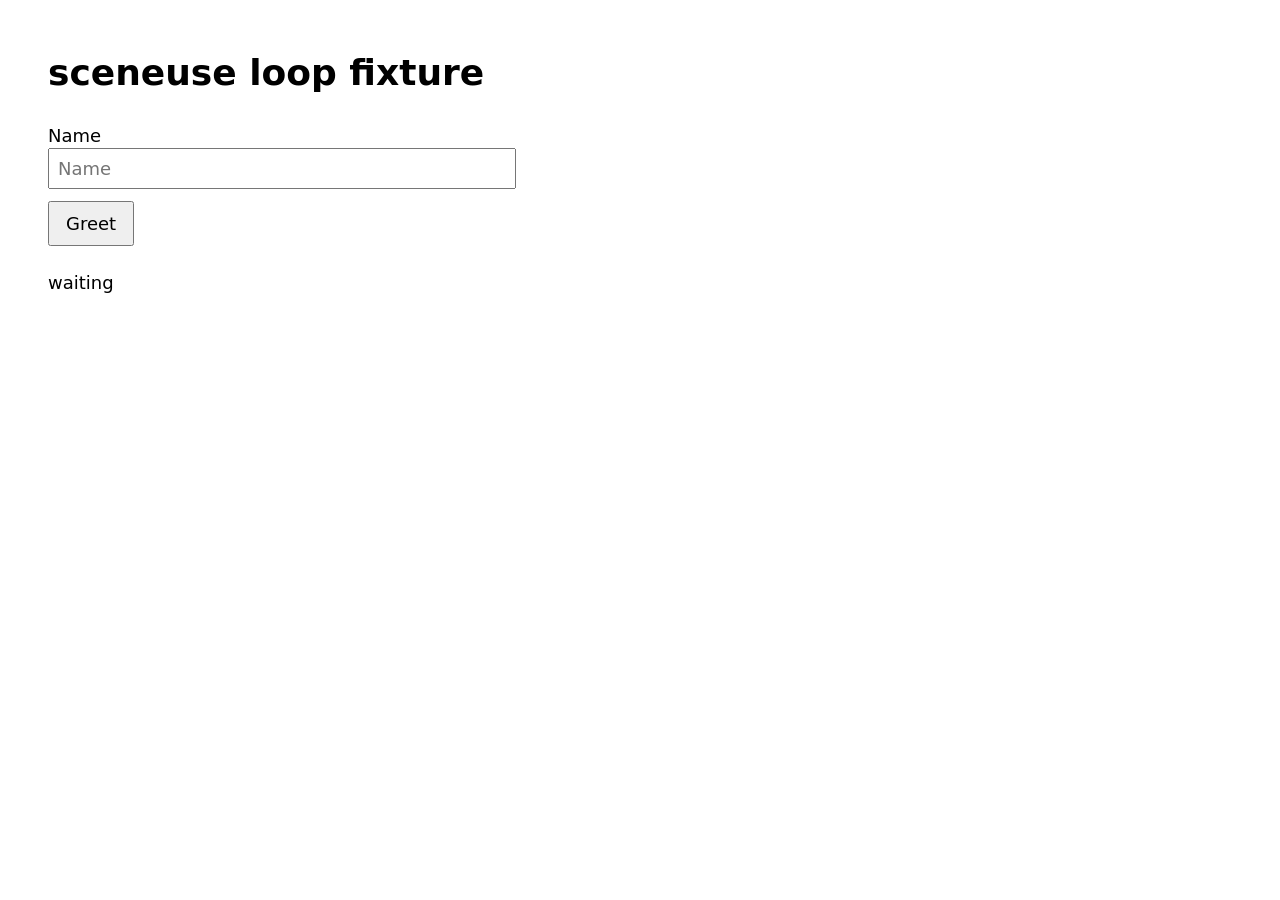
<file: python/examples/loop.html>
<!doctype html>
<html lang="en">
<meta charset="utf-8">
<title>sceneuse loop fixture</title>
<style>
  body { font: 18px/1.4 system-ui, sans-serif; margin: 48px; max-width: 28rem; }
  label { display: block; margin-bottom: 12px; }
  input { font: inherit; padding: 6px 8px; width: 100%; }
  button { font: inherit; padding: 8px 16px; }
  #out { margin-top: 24px; min-height: 1.4em; }
</style>
<h1>sceneuse loop fixture</h1>
<label>
  Name
  <input id="name" name="name" aria-label="Name" placeholder="Name" autocomplete="off">
</label>
<button type="button" id="go">Greet</button>
<p id="out" role="status" aria-live="polite">waiting</p>
<script>
  document.getElementById("go").addEventListener("click", () => {
    const n = document.getElementById("name").value.trim();
    document.getElementById("out").textContent = n ? "hello " + n : "empty";
  });
</script>
</html>
</file>
